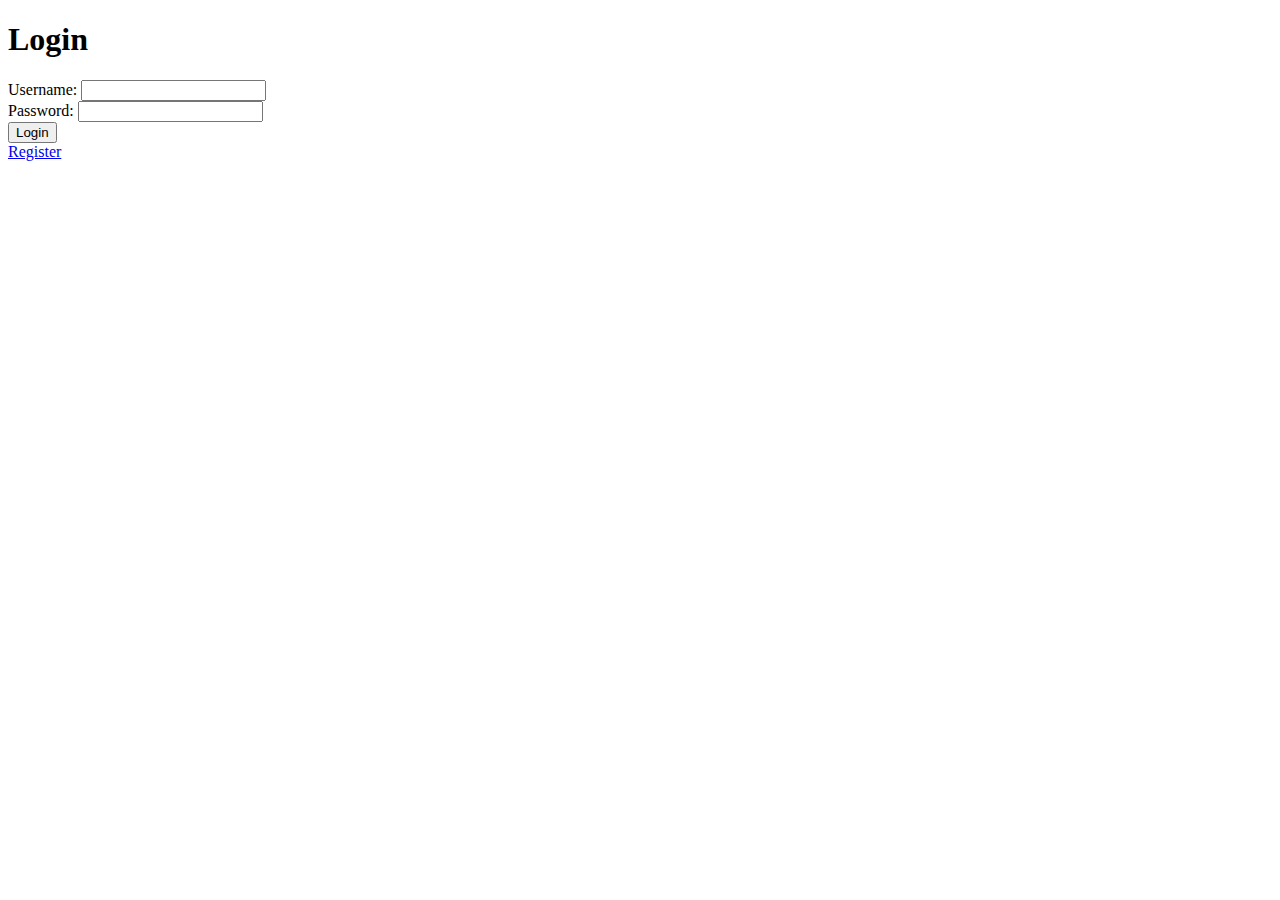
<file: templates/login.html>
<!DOCTYPE html>
<html lang="en">
<head>
    <meta charset="UTF-8">
    <meta name="viewport" content="width=device-width, initial-scale=1.0">
    <title>Login</title>
</head>
<body>
    <h1>Login</h1>
    <form method="post" action="/login">
        <label for="username">Username:</label>
        <input type="text" id="username" name="username" required><br>
        <label for="password">Password:</label>
        <input type="password" id="password" name="password" required><br>
        <button type="submit">Login</button>
    </form>
    <a href="/register">Register</a>
</body>
</html>
</file>
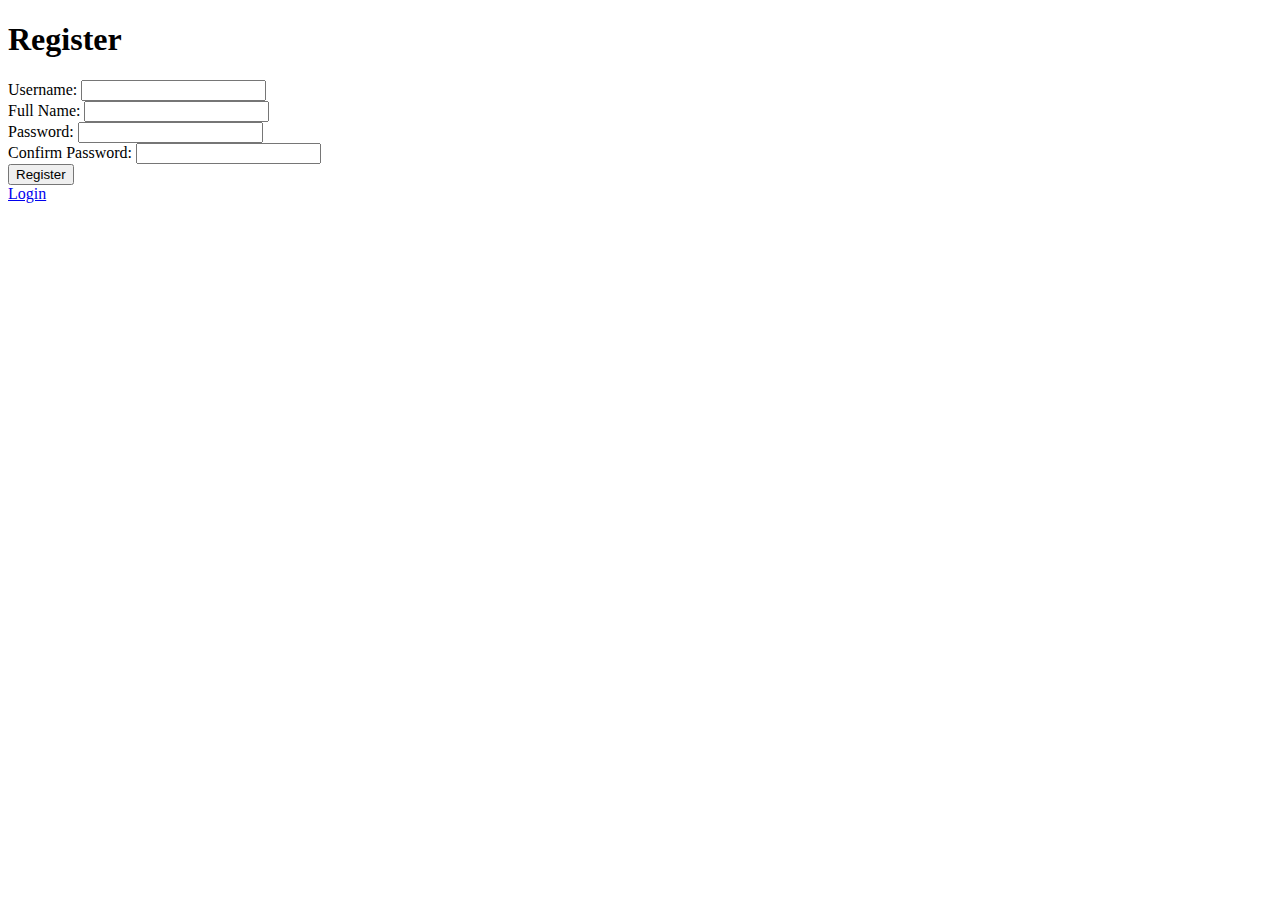
<file: templates/register.html>
<!DOCTYPE html>
<html lang="en">
<head>
    <meta charset="UTF-8">
    <meta name="viewport" content="width=device-width, initial-scale=1.0">
    <title>Register</title>
</head>
<body>
    <h1>Register</h1>
    <form method="post" action="/register">
        <label for="username">Username:</label>
        <input type="text" id="username" name="username" required><br>
        <label for="full_name">Full Name:</label>
        <input type="text" id="full_name" name="full_name" required><br>
        <label for="password">Password:</label>
        <input type="password" id="password" name="password" required><br>
        <label for="confirm_password">Confirm Password:</label>
        <input type="password" id="confirm_password" name="confirm_password" required><br>
        <button type="submit">Register</button>
    </form>
    <a href="/login">Login</a>
</body>
</html>
</file>
